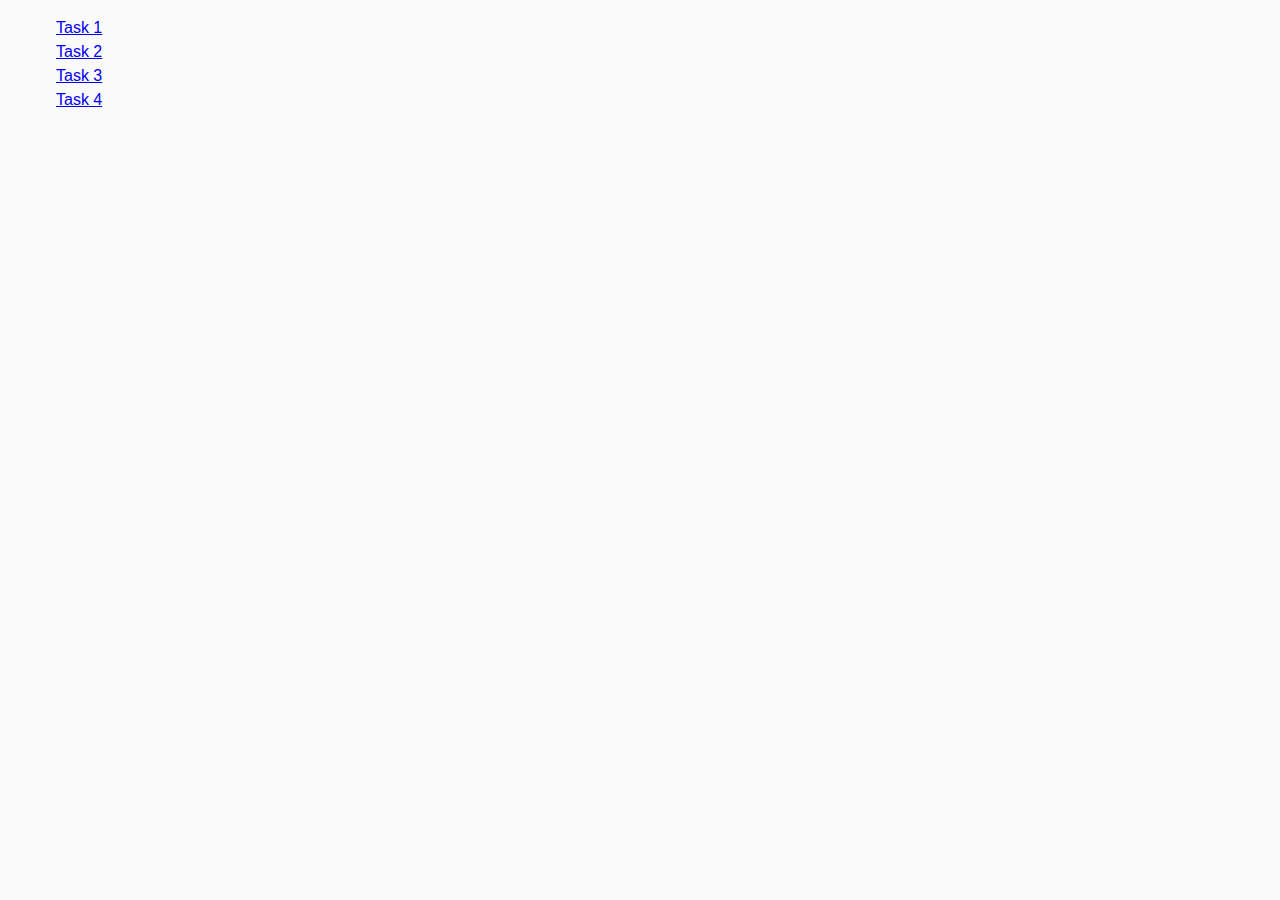
<file: index.html>
<!DOCTYPE html>
<html lang="en">
<head>
  <meta charset="UTF-8">
  <meta name="viewport" content="width=device-width, initial-scale=1.0">
  <title>Practice 5</title>
  <link rel="stylesheet" href="./styles.css" />
</head>
<body>
  <ul>
    <li><a href="./task-1.html">Task 1</a></li>
    <li><a href="./task-2.html">Task 2</a></li>
    <li><a href="./task-3.html">Task 3</a></li>
    <li><a href="./task-4.html">Task 4</a></li>
  </ul>
</body>
</html>
</file>
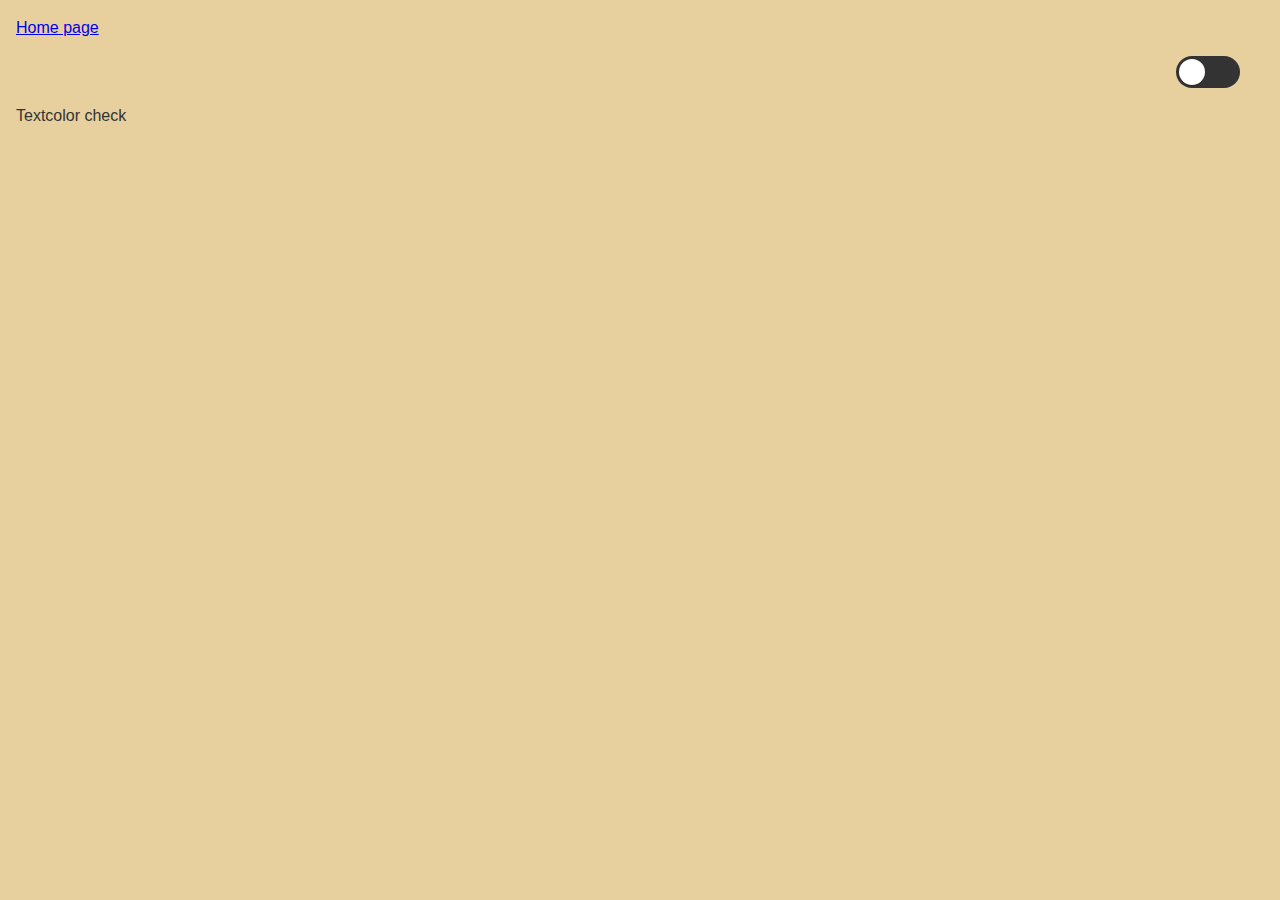
<file: task-1.html>
<!DOCTYPE html>
<html lang="en">
<head>
  <meta charset="UTF-8">
  <meta name="viewport" content="width=device-width, initial-scale=1.0">
  <title>Task 1</title>
  <script src="./task-1.js" defer></script>  
  <link rel="stylesheet" href="./task-1.css" />
</head>
<body>
  <a href="./index.html">Home page</a>

  <div class="toolbar">
    <!-- Розмітка перимикача теми -->    
    <div class="theme-switch__control">    
      <input class="theme-switch__toggle" type="checkbox" name="theme" id="theme-switch-toggle" 
              aria-label="Переключити між темною та світлою темою" />
      <label aria-hidden="true" class="theme-switch__track" for="theme-switch-toggle"></label>    
      <div aria-hidden="true" class="theme-switch__marker"></div>    
    </div>    
  </div>
  
  <span>Textcolor check</span>
</body>
</html>
</file>
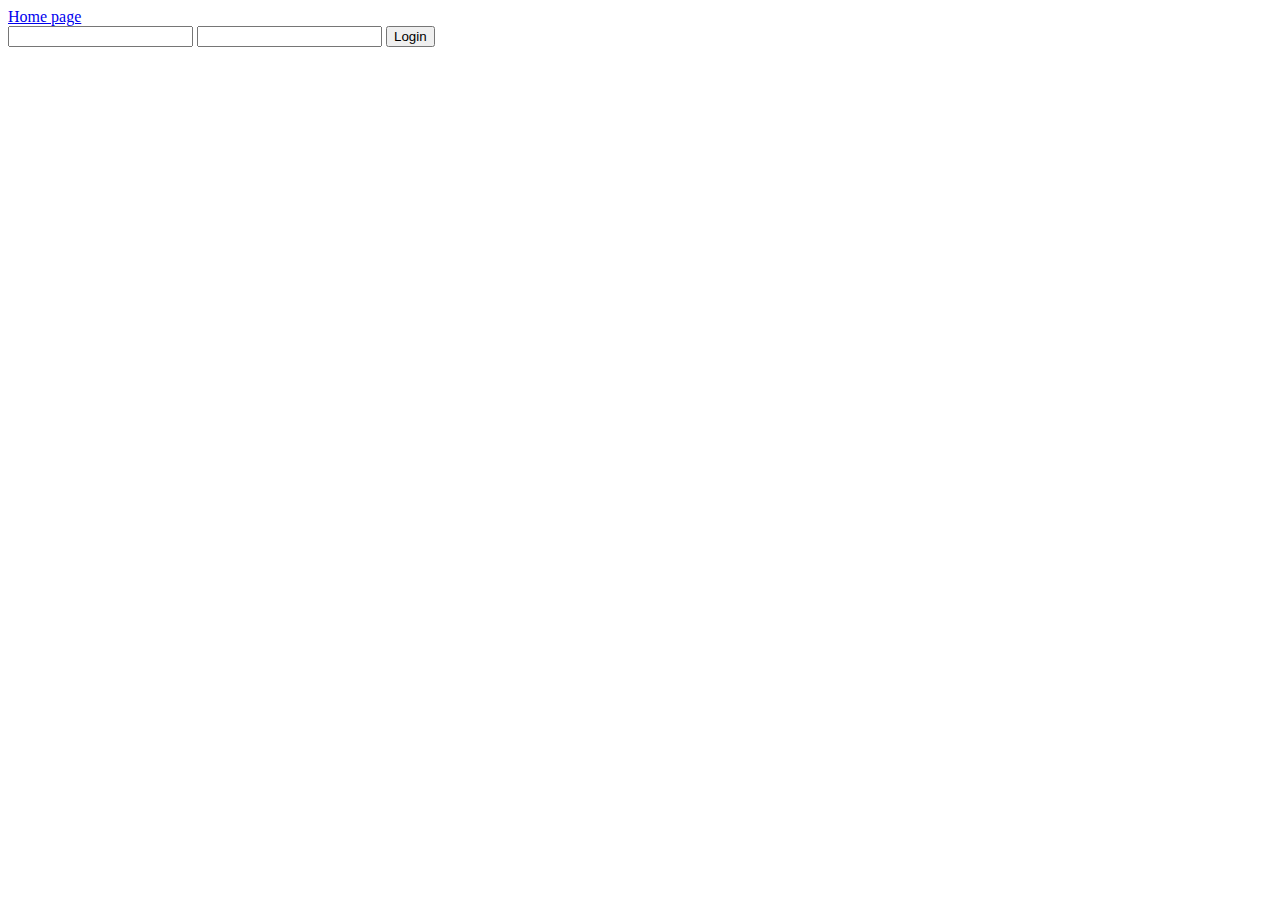
<file: task-2.html>
<!DOCTYPE html>
<html lang="en">
<head>
  <meta charset="UTF-8">
  <meta name="viewport" content="width=device-width, initial-scale=1.0">
  <title>Task 2</title>
  <script src="./task-2.js" defer></script>
</head>
<body>
  <a href="./index.html">Home page</a>
  
  <form id="login-form">
    <input type="email" name="email" />    
    <input type="password" name="password" />    
    <button name="button" type="submit">Login</button>
  </form>
</body>
</html>
</file>
<file: styles.css>
* {
  box-sizing: border-box;
}

body {
  margin: 16px;
  font-family: -apple-system, BlinkMacSystemFont, "Segoe UI", Roboto, Oxygen,
    Ubuntu, Cantarell, "Open Sans", "Helvetica Neue", sans-serif;
  -webkit-font-smoothing: antialiased;
  -moz-osx-font-smoothing: grayscale;
  background-color: #fafafa;
  color: #212121;
  line-height: 1.5;
}

ul {
  list-style-type: none;
}

#box {
  background-color: #0ef941;
  width: 200px;
  height: 200px;
  margin: 10px 0;
}
</file>
<file: task-1.css>
* {
  box-sizing: border-box;
}

body {
  margin: 16px;
  font-family: -apple-system, BlinkMacSystemFont, "Segoe UI", Roboto, Oxygen,
    Ubuntu, Cantarell, "Open Sans", "Helvetica Neue", sans-serif;
  -webkit-font-smoothing: antialiased;
  -moz-osx-font-smoothing: grayscale;
  line-height: 1.5;
}

body.light-theme {
  background-color: #e7d09e;
  color: #333333;
}

body.dark-theme {
  background-color: #333333;
  color: #e7d09e;
}

.toolbar {
  display: flex;
  justify-content: flex-end;
  padding: 16px 24px;
}

/* THEME SWITCH */

.theme-switch__control {
  display: flex;
  align-items: center;
  flex-shrink: 0;
  position: relative;
  width: 64px;
  height: 32px;
  border-radius: 50em;
  padding: 3px 0;
}

.theme-switch__toggle {
  position: absolute;
  left: 0;
  top: 0;
  margin: 0;
  padding: 0;
  opacity: 0;
  height: 0;
  width: 0;
  pointer-events: none;
}

.theme-switch__track {
  position: absolute;
  left: 0;
  top: 0;
  width: 100%;
  height: 100%;
  color: transparent;
  user-select: none;
  background-color: #333;
  border-radius: inherit;
  z-index: 1;
  cursor: pointer;
}

.theme-switch__marker {
  position: relative;
  background-color: #fff;
  width: 26px;
  height: 26px;
  border-radius: 50%;
  z-index: 2;
  pointer-events: none;
  box-shadow: 0 1px 1px rgba(0, 0, 0, 0.25);
  transform: translateX(3px);
  transition: transform 250ms var(--timing-function);
}

.theme-switch__toggle:checked + .theme-switch__track {
  background-color: #d3d3d4;
}

.theme-switch__toggle:checked ~ .theme-switch__marker {
  transform: translateX(35px);
}

.theme-switch__toggle:focus + .theme-switch__track,
.theme-switch__toggle:active + .theme-switch__track {
  box-shadow: 0 0 0 3px #2196f3;
}
</file>
